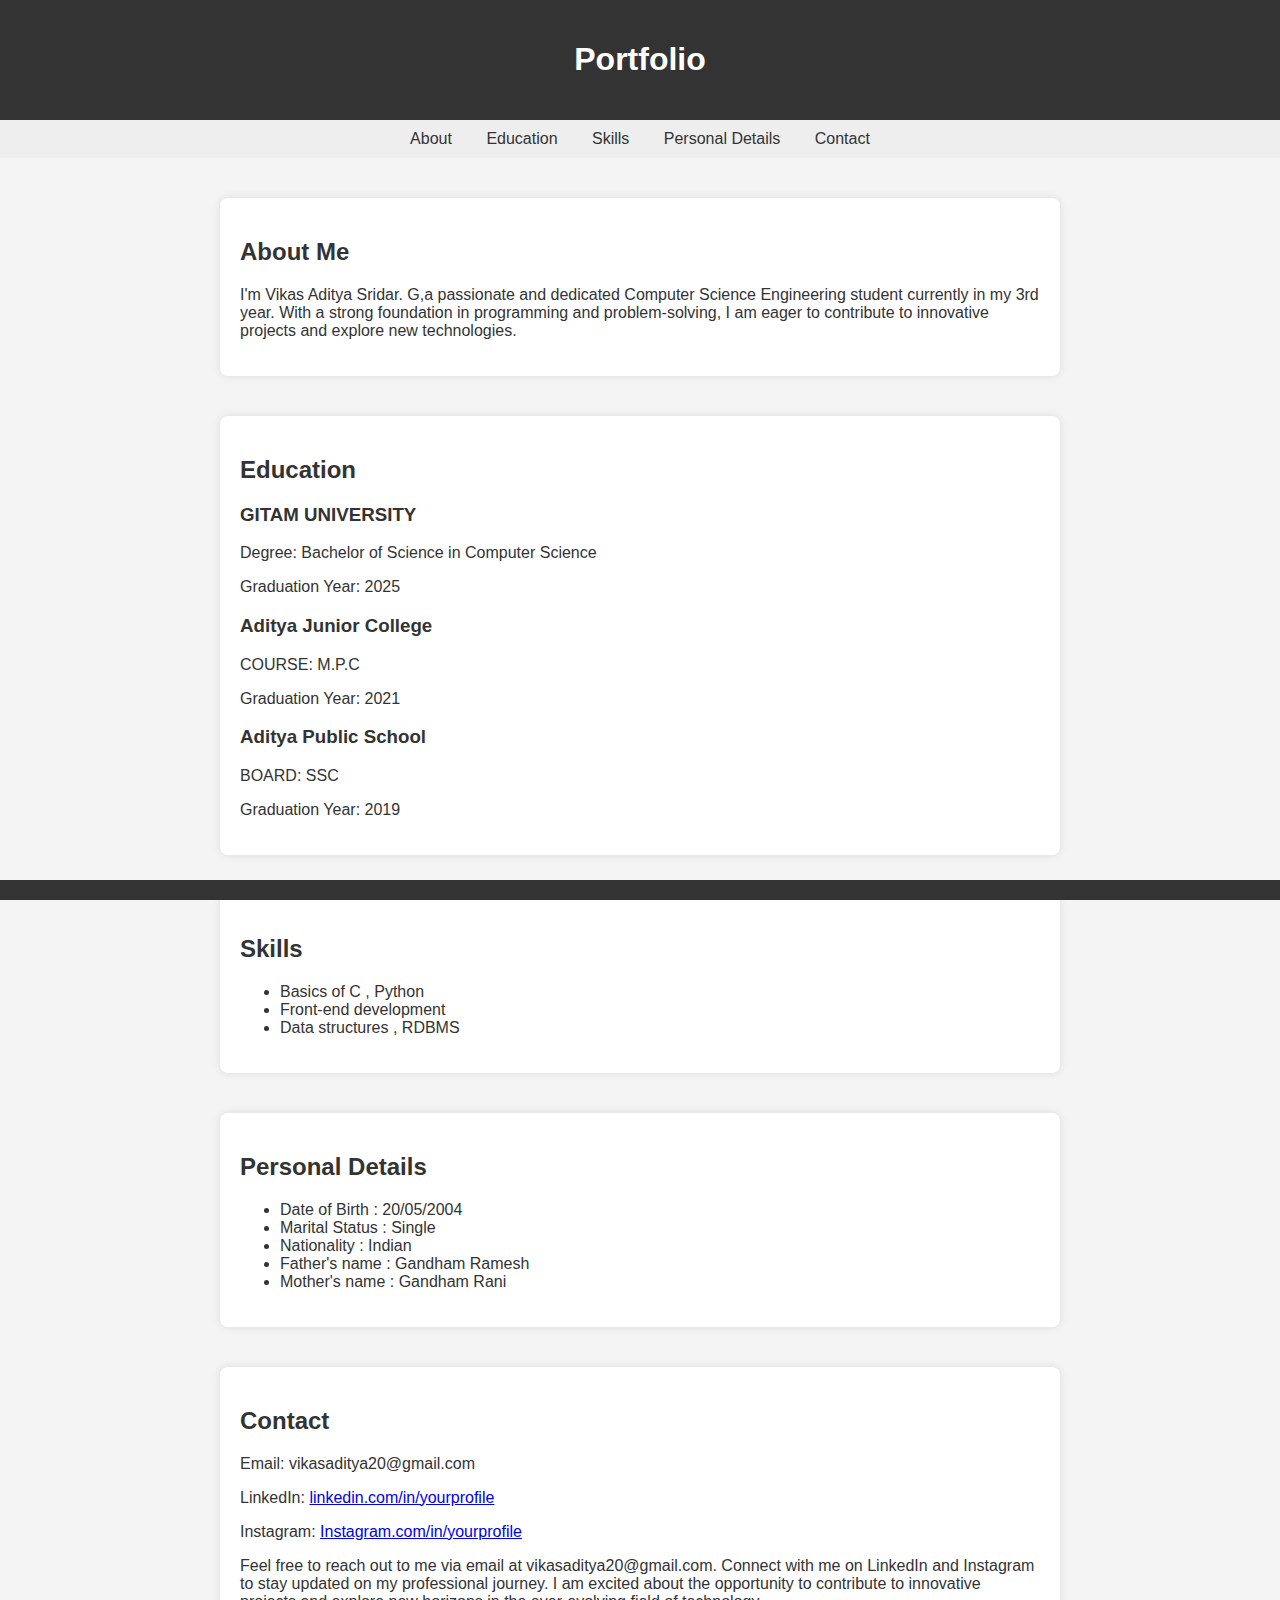
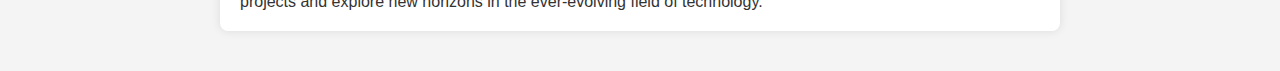
<file: portfolio.html>
<!DOCTYPE html>
<html lang="en">
<head>
    <meta charset="UTF-8">
    <meta name="viewport" content="width=device-width, initial-scale=1.0">
    <style>
        body {
            font-family: 'Arial', sans-serif;
            margin: 0;
            padding: 0;
            background-color: #f4f4f4;
            color: #333;
        }

        header {
            background-color: #333;
            color: #fff;
            text-align: center;
            padding: 20px;
        }

        nav {
            text-align: center;
            background-color: #eee;
            padding: 10px;
        }

        nav a {
            margin: 0 15px;
            text-decoration: none;
            color: #333;
        }

        section {
            max-width: 800px;
            margin: 40px auto;
            padding: 20px;
            background-color: #fff;
            box-shadow: 0 0 10px rgba(0, 0, 0, 0.1);
            border-radius: 8px;
        }

        h2 {
            color: #333;
        }

        .project {
            border: 1px solid #ccc;
            padding: 15px;
            margin-bottom: 20px;
            border-radius: 5px;
            transition: transform 1.5s ease-in-out;
        }

        .project:hover {
            transform: scale(1.05);
        }

        footer {
            background-color: #333;
            color: #fff;
            text-align: center;
            padding: 10px;
            position: fixed;
            width: 100%;
            bottom: 0;
        }
    </style>
    <title>Your Advanced Portfolio</title>
</head>
<body>

    <header>
        <h1>Portfolio</h1>
    </header>

    <nav>
        <a href="#about">About</a>
        <a href="#education">Education</a>
        <a href="#skills">Skills</a>
        <a href="#personal-details">Personal Details</a>
        <a href="#contact">Contact</a>
    </nav>

    <section id="about">
        <h2>About Me</h2>
        <p>I'm Vikas Aditya Sridar. G,a passionate and dedicated Computer Science Engineering student currently in my 3rd year. With a strong foundation in programming and problem-solving, I am eager to contribute to innovative projects and explore new technologies.</p>
    </section>

    <section id="education">
        <h2> Education </h2>
        <div class="education-item">
            <h3>GITAM UNIVERSITY</h3>
            <p>Degree: Bachelor of Science in Computer Science</p>
            <p>Graduation Year: 2025</p>
        </div>
        <div class="education-item">
            <h3>Aditya Junior College</h3>
            <p>COURSE: M.P.C</p>
            <p>Graduation Year: 2021</p>
        </div>
        <div class="education-item">
            <h3>Aditya Public School</h3>
            <p>BOARD: SSC</p>
            <p>Graduation Year: 2019</p>
        </div>
    </section>

    <section id="skills">
        <h2>Skills</h2>
        <ul>  

        <li>Basics of C , Python</li>  

        <li>Front-end development</li>  

        <li>Data structures , RDBMS</li>  

    </ul>  
    </section>

    <section id="personal-details">
        <h2>Personal Details</h2>
         <div class="Personal Details">
            <ul>  

            <li>Date of Birth : 20/05/2004</li>  

            <li>Marital Status : Single</li>  

            <li>Nationality : Indian</li>  

            <li>Father's name : Gandham Ramesh</li>  

            <li>Mother's name : Gandham Rani</li>  

        </ul>  
    </section>

    <section id="contact">
        <h2>Contact</h2>
        <p>Email: vikasaditya20@gmail.com</p>
        <p>LinkedIn: <a href="https://in.linkedin.com/" target="_blank">linkedin.com/in/yourprofile</a></p>
	<p>Instagram: <a href="https://www.instagram.com/" target="_blank">Instagram.com/in/yourprofile</a></p>
	Feel free to reach out to me via email at vikasaditya20@gmail.com. Connect with me on LinkedIn and Instagram to stay updated on my professional journey.

I am excited about the opportunity to contribute to innovative projects and explore new horizons in the ever-evolving field of technology.
        <!-- Add more contact information as needed -->
    
    </section>

    <footer>
        <!-- Footer content -->
    </footer>

</body>
</html>
</file>
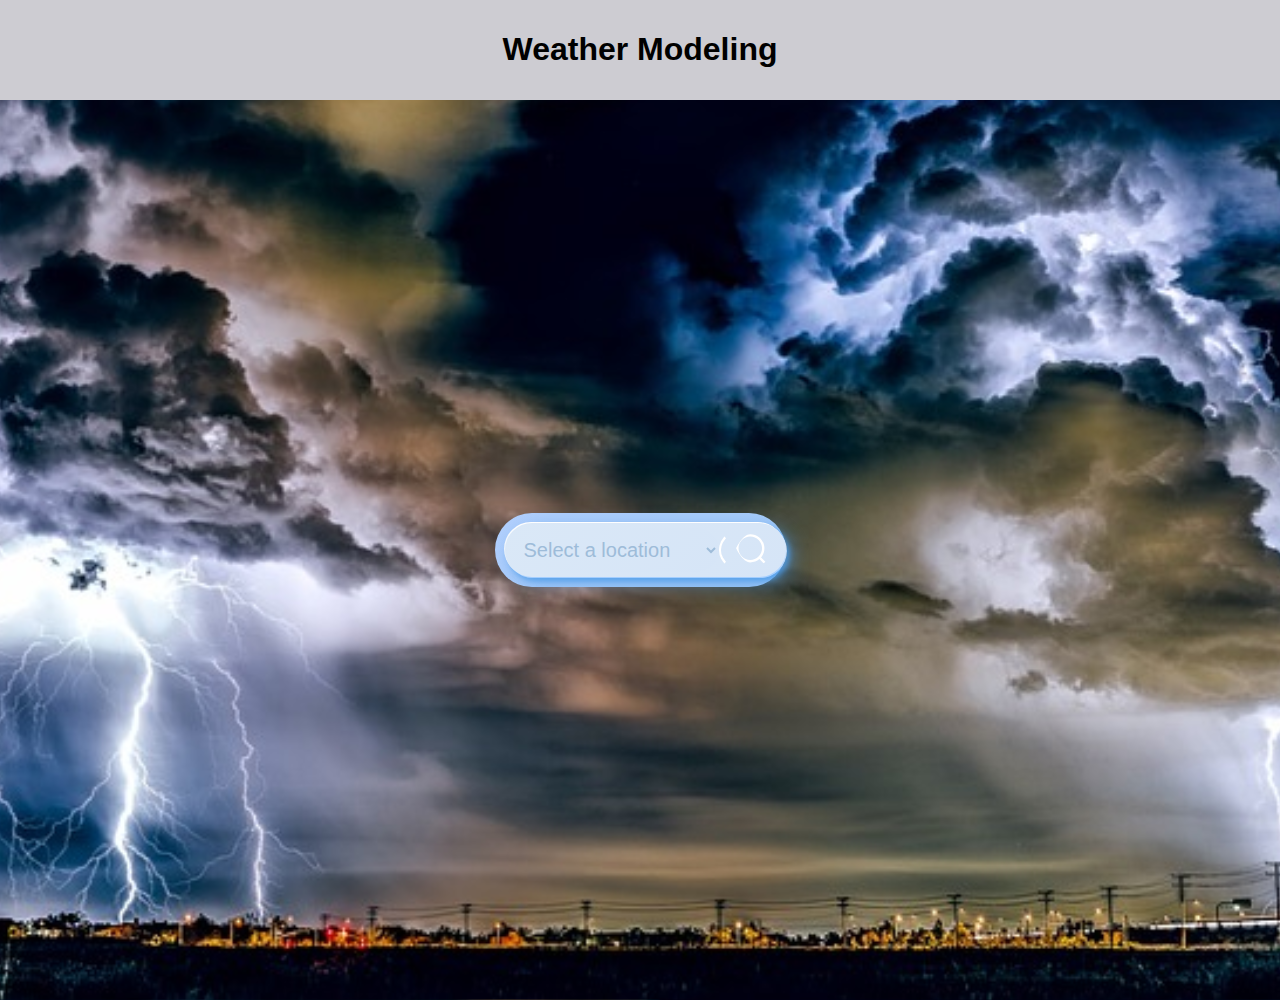
<file: Weather Modeling/weather_modeling.html>
<!DOCTYPE html>
<html lang="en">
<head>
    <meta charset="UTF-8">
    <meta name="viewport" content="width=device-width, initial-scale=1.0">
    <title>Weather Modeling</title>
    <style>
        body {
            font-family: Arial, sans-serif;
            margin: 0;
            padding: 0;
            background-image: url('thunderstorm-1768742_640.jpg'); 
            background-size: cover;
            background-position: center;
        }

        header {
            background-color: #cdccd2;
            text-align: center;
            padding: 10px;
        }

        main {
            display: flex;
            flex-direction: column;
            align-items: center;
            justify-content: center;
            height: 100vh;
        }

        .container {
            position: relative;
            background: linear-gradient(135deg, rgb(179, 208, 253) 0%, rgb(164, 202, 248) 100%);
            border-radius: 1000px;
            padding: 10px;
            display: grid;
            place-content: center;
            z-index: 0;
            max-width: 300px;
            margin: 0 10px;
        }

        .search-container {
            position: relative;
            width: 100%;
            border-radius: 50px;
            background: linear-gradient(135deg, rgb(218, 232, 247) 0%, rgb(214, 229, 247) 100%);
            padding: 5px;
            display: flex;
            align-items: center;
        }

        .search-container::after,
        .search-container::before {
            content: "";
            width: 100%;
            height: 100%;
            border-radius: inherit;
            position: absolute;
        }

        .search-container::before {
            top: -1px;
            left: -1px;
            background: linear-gradient(0deg, rgb(218, 232, 247) 0%, rgb(255, 255, 255) 100%);
            z-index: -1;
        }

        .search-container::after {
            bottom: -1px;
            right: -1px;
            background: linear-gradient(0deg, rgb(163, 206, 255) 0%, rgb(211, 232, 255) 100%);
            box-shadow: rgba(79, 156, 232, 0.7019607843) 3px 3px 5px 0px, rgba(79, 156, 232, 0.7019607843) 5px 5px 20px 0px;
            z-index: -2;
        }

        .input {
            padding: 10px;
            width: 100%;
            background: linear-gradient(135deg, rgb(218, 232, 247) 0%, rgb(214, 229, 247) 100%);
            border: none;
            color: #9EBCD9;
            font-size: 20px;
            border-radius: 50px;
            height: auto;
        }

        .input:focus {
            outline: none;
            background: linear-gradient(135deg, rgb(239, 247, 255) 0%, rgb(214, 229, 247) 100%);
        }

        .search__icon {
            width: 50px;
            aspect-ratio: 1;
            border-left: 2px solid white;
            border-top: 3px solid transparent;
            border-bottom: 3px solid transparent;
            border-radius: 50%;
            padding-left: 12px;
            margin-right: 10px;
        }

        .search__icon:hover {
            border-left: 3px solid white;
        }

        .search__icon path {
            fill: white;
        }
    </style>
</head>
<body>
    <header>
        <center>
            <h1 style="text-align: center;">Weather Modeling</h1>
        </center>
    </header>

    <main>
        <div class="container">
            <div class="search-container">
                <select class="input" id="model-input" name="model-input" required>
                    <option value="">Select a location</option>
                    <option value="New York">New York</option>
                    <option value="Los Angeles">Los Angeles</option>
                    <option value="Chicago">Chicago</option>
                    <option value="Houston">Houston</option>
                    <option value="Miami">Miami</option>
                    <option value="India">India</option>
                    <option value="Russia">Russia</option>
                    <option value="Europe">Europe</option>
                    <option value="Australia">Australia</option>
                    <option value="Africa">Africa</option>
                    <!--locations as needed -->
                </select>
                <svg viewBox="0 0 24 24" class="search__icon">
                    <g>
                        <path d="M21.53 20.47l-3.66-3.66C19.195 15.24 20 13.214 20 11c0-4.97-4.03-9-9-9s-9 9-9 9 4.03 9 9 9c2.215 0 4.24-.804 5.808-2.13l3.66 3.66c.147.146.34.22.53.22s.385-.073.53-.22c.295-.293.295-.767.002-1.06zM3.5 11c0-4.135 3.365-7.5 7.5-7.5s7.5 3.365 7.5 7.5-3.365 7.5-7.5 7.5-7.5-3.365-7.5-7.5z">
                        </path>
                    </g>
                </svg>
            </div>
            
        </div>

        <div id="output-container"></div>
    </main>

    <script>
        document.getElementById('model-input').addEventListener('change', function() {
            var locationInput = document.getElementById('model-input').value;
            var resultDiv = document.getElementById('output-container');
     
            var temperature = Math.floor(Math.random() * (35 - 10 + 1)) + 10;
            var humidity = Math.floor(Math.random() * (100 - 30 + 1)) + 30;
            var precipitation = Math.random() < 0.5 ? 'No' : 'Yes';
    
   
            resultDiv.innerHTML = '<div style="border: 2px solid #3498db; padding: 20px; background-color: #f2f2f2;">' +
                                  '<p>Weather modeling results for ' + locationInput + ':</p>' +
                                  '<p>Temperature: ' + temperature + '°C</p>' +
                                  '<p>Humidity: ' + humidity + '%</p>' +
                                  '<p>Precipitation: ' + precipitation + '</p>' +
                                  '</div>';
        });
        
    </script>
    
</body>
</html>
</file>
